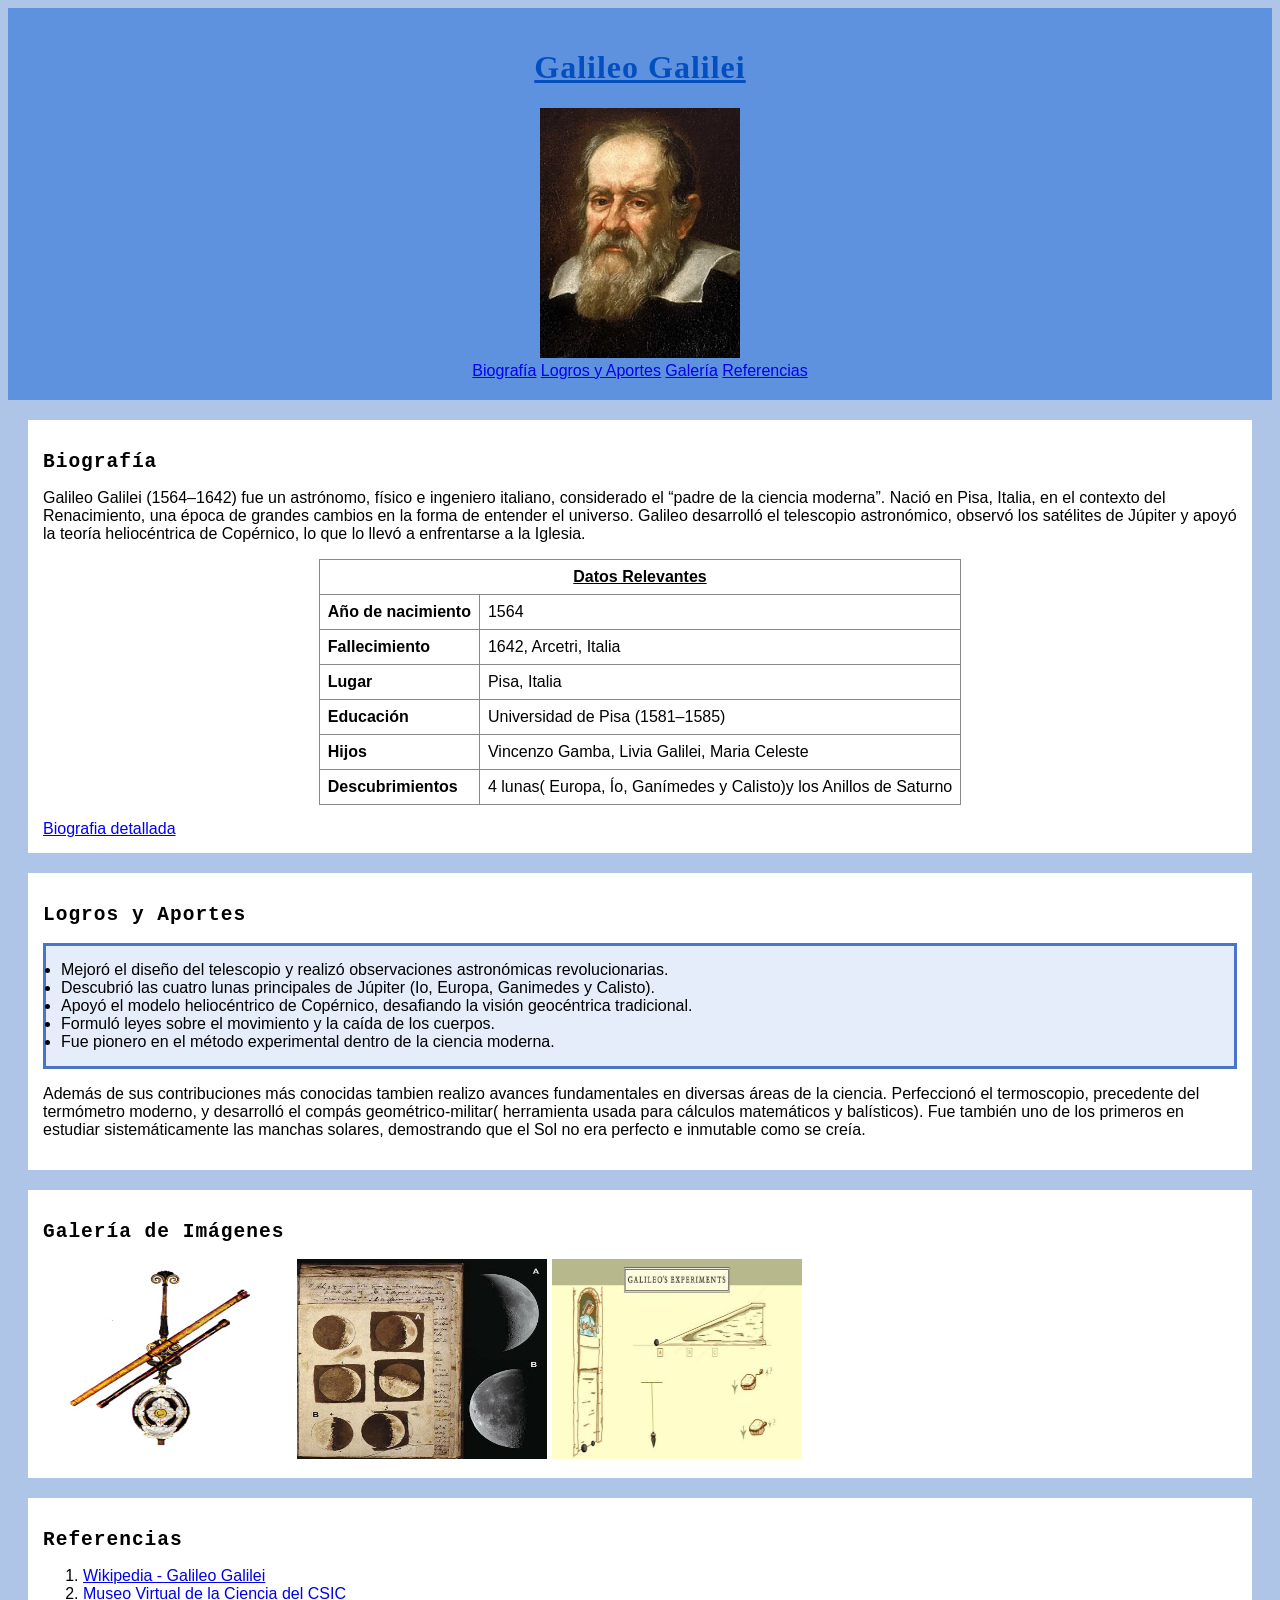
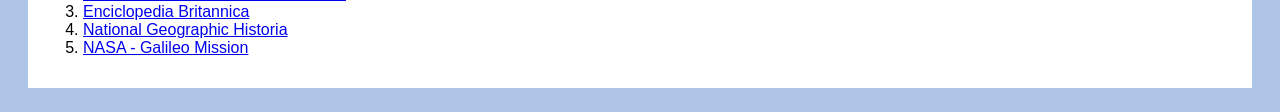
<file: index.html>
<!DOCTYPE html>
<html>
<head>
<link rel="stylesheet" href="estilos.css">
</head>

<body>
    <header>
        <h1>Galileo Galilei</h1>
        <img src="Galileo.jpg"
             alt="Retrato de Galileo Galilei" width="200" height="250">
        <nav>
               <a href="#biografia">Biografía</a>
               <a href="#logros">Logros y Aportes</a>
               <a href="#galeria">Galería</a>
               <a href="#referencias">Referencias</a>
           
        </nav>
   
    </header>
 
    <main>
 
        <section id="biografia">
            <h2>Biografía</h2>
           
                <p>
                    Galileo Galilei (1564–1642) fue un astrónomo, físico e ingeniero italiano, considerado el
                    “padre de la ciencia moderna”. Nació en Pisa, Italia, en el contexto del Renacimiento,
                    una época de grandes cambios en la forma de entender el universo.
                    Galileo desarrolló el telescopio astronómico, observó los satélites de Júpiter
                    y apoyó la teoría heliocéntrica de Copérnico, lo que lo llevó a enfrentarse a la Iglesia.
                </p>
       

            <table >
             
                <tr>
                    <th colspan="2" id="titulo_tabla"><u>Datos Relevantes</u></th>
                <tr>
                    <th>Año de nacimiento</th>
                    <td>1564</td>
                </tr>
                <tr>
                    <th>Fallecimiento</th>
                    <td>1642, Arcetri, Italia</td>
                </tr>
                <tr>
                    <th>Lugar</th>
                    <td>Pisa, Italia</td>
                </tr>
               
                <tr>
                    <th>Educación</th>
                    <td>Universidad de Pisa (1581–1585)</td>
                </tr>
                <tr>
                    <th>Hijos</th>
                    <td>Vincenzo Gamba, Livia Galilei, Maria Celeste</td>
                </tr>
                <tr>
                    <th>Descubrimientos</th>
                    <td>4 lunas( Europa, Ío, Ganímedes y Calisto)y los Anillos de Saturno</td>
                </tr>
            </table>
           <a href="biografia.html" > Biografia detallada</a>
        </section>

        <section id="logros">
            <h2>Logros y Aportes</h2>
          <ul class="caja_destacada">  
                <li>Mejoró el diseño del telescopio y realizó observaciones astronómicas revolucionarias.</li>
                <li>Descubrió las cuatro lunas principales de Júpiter (Io, Europa, Ganimedes y Calisto).</li>
                <li>Apoyó el modelo heliocéntrico de Copérnico, desafiando la visión geocéntrica tradicional.</li>
                <li>Formuló leyes sobre el movimiento y la caída de los cuerpos.</li>
                <li>Fue pionero en el método experimental dentro de la ciencia moderna.</li>
         
          </ul>
          <p>Además de sus contribuciones más conocidas tambien realizo avances fundamentales en diversas áreas de la ciencia.
            Perfeccionó el termoscopio, precedente del termómetro moderno, y desarrolló el compás geométrico-militar( herramienta usada para cálculos matemáticos y balísticos).
            Fue también uno de los primeros en estudiar sistemáticamente las manchas solares, demostrando que el Sol no era perfecto e inmutable como se creía.
          </p>
         
        </section>

        <section id="galeria">
            <h2>Galería de Imágenes</h2>
            <div class="galeria">
                <img src="TelescopioGalileo.jpg"
                     alt="Telescopio de Galileo" width="250" height="200">
                <img src="LunaJupiter.jpg"
                     alt="Lunas de Júpiter observadas por Galileo" width="250" height="200">
               <img src="ExperimentoGalileo.jpg"
                     alt="Experimentos de caída de cuerpos de Galileo" width="250" height="200">
            </div>
        </section>

        <section id="referencias">
            <h2>Referencias</h2>
            <ol>
                <li><a href="https://es.wikipedia.org/wiki/Galileo_Galilei" target="_blank">Wikipedia - Galileo Galilei</a></li>
                <li><a href="https://museovirtual.csic.es/salas/magnetismo/biografias/galileo.htm" target="_blank">Museo Virtual de la Ciencia del CSIC</a></li>
                <li><a href="https://www.britannica.com/biography/Galileo-Galilei" target="_blank">Enciclopedia Britannica</a></li>
                <li><a href="https://historia.nationalgeographic.com.es/a/galileo-galilei-padre-ciencia-moderna_15074" target="_blank">National Geographic Historia</a></li>
                <li><a href="https://www.nasa.gov/vision/universe/solarsystem/galileo.html" target="_blank">NASA - Galileo Mission</a></li>
            </ol>
          </section>
  </main>
</body>
</html>
</file>
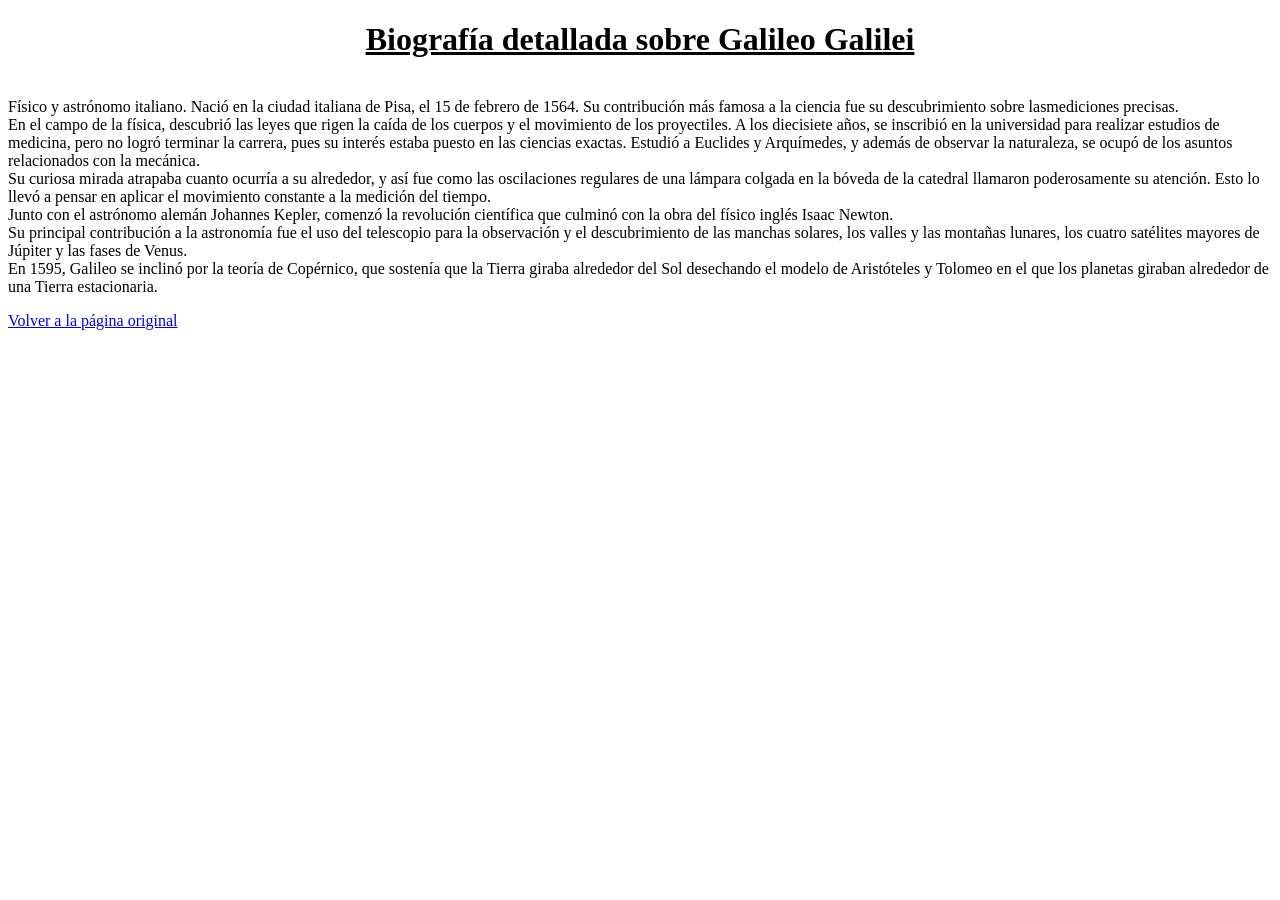
<file: biografia.html>
<!DOCTYPE html>
<html>
  <style>
    h1 {
           text-align: center;
           font-family: Serif;
           text-decoration: underline
        }  
	</style>
 
	<head>
        <h1>Biografía detallada sobre Galileo Galilei</h1>
	</head>
<body>
     
      <p>
		<br>
          Físico y astrónomo italiano. Nació en la ciudad italiana
          de Pisa, el 15 de febrero de 1564. Su contribución más
          famosa a la ciencia fue su descubrimiento sobre lasmediciones precisas.
		<br>
          En el campo de la física, descubrió las leyes que rigen la
          caída de los cuerpos y el movimiento de los proyectiles.
          A los diecisiete años, se inscribió en la universidad para
          realizar estudios de medicina, pero no logró terminar
          la carrera, pues su interés estaba puesto en las ciencias
          exactas. Estudió a Euclides y Arquímedes, y además
          de observar la naturaleza, se ocupó de los asuntos relacionados con la mecánica.
		<br>
          Su curiosa mirada atrapaba cuanto ocurría a su
          alrededor, y así fue como las oscilaciones regulares
          de una lámpara colgada en la bóveda de la catedral
          llamaron poderosamente su atención. Esto lo llevó a
          pensar en aplicar el movimiento constante a la medición  del tiempo.
        <br>
          Junto con el astrónomo alemán Johannes Kepler, comenzó la revolución científica que
          culminó con la obra del físico inglés Isaac Newton.
        <br>
          Su principal contribución a la astronomía fue el uso del telescopio para la observación y el
          descubrimiento de las manchas solares, los valles y las montañas lunares, los cuatro satélites
          mayores de Júpiter y las fases de Venus.
        <br>
          En 1595, Galileo se inclinó por la teoría de Copérnico, que sostenía que la Tierra giraba
          alrededor del Sol desechando el modelo de Aristóteles y Tolomeo en el que los planetas
          giraban alrededor de una Tierra estacionaria.
      </p>
     <a href="index.html" > Volver a la página original</a>
 
</body>
</html>
</file>
<file: estilos.css>
body {
            font-family: "Segoe UI", Arial, sans-serif;
            background-color: #aec5e8;
        }

       
        header {
            background-color: #5f92de;
            color: white;
            text-align: center;
            padding: 20px;
        }
     
        section {
            border-width: 3px;
            border-style: none;
            border-color: black;
            margin: 20px;
            padding: 15px;
            background-color: white;
         
        }
       
        .caja_destacada {
            border: 3px solid #4a74c9;
            background-color: #e5edfb;
            padding: 15px;
           
        }

     
       
      table {
		  
            margin: 15px auto;
            border-collapse: collapse;
        }

        th, td {
            border: 1px solid #888;
            padding: 8px;
            text-align: left;
        }

   
     
      #titulo_tabla {
        text-align: center;
        }

        h1 {
            text-align: center;
            color: #044fbf;
            font-family: Serif;
            letter-spacing: 1px;
            text-decoration: underline
        }  
     
        h2 {
            color: black;
            font-family: Monospace;
            letter-spacing: 1px
         
        }
</file>
